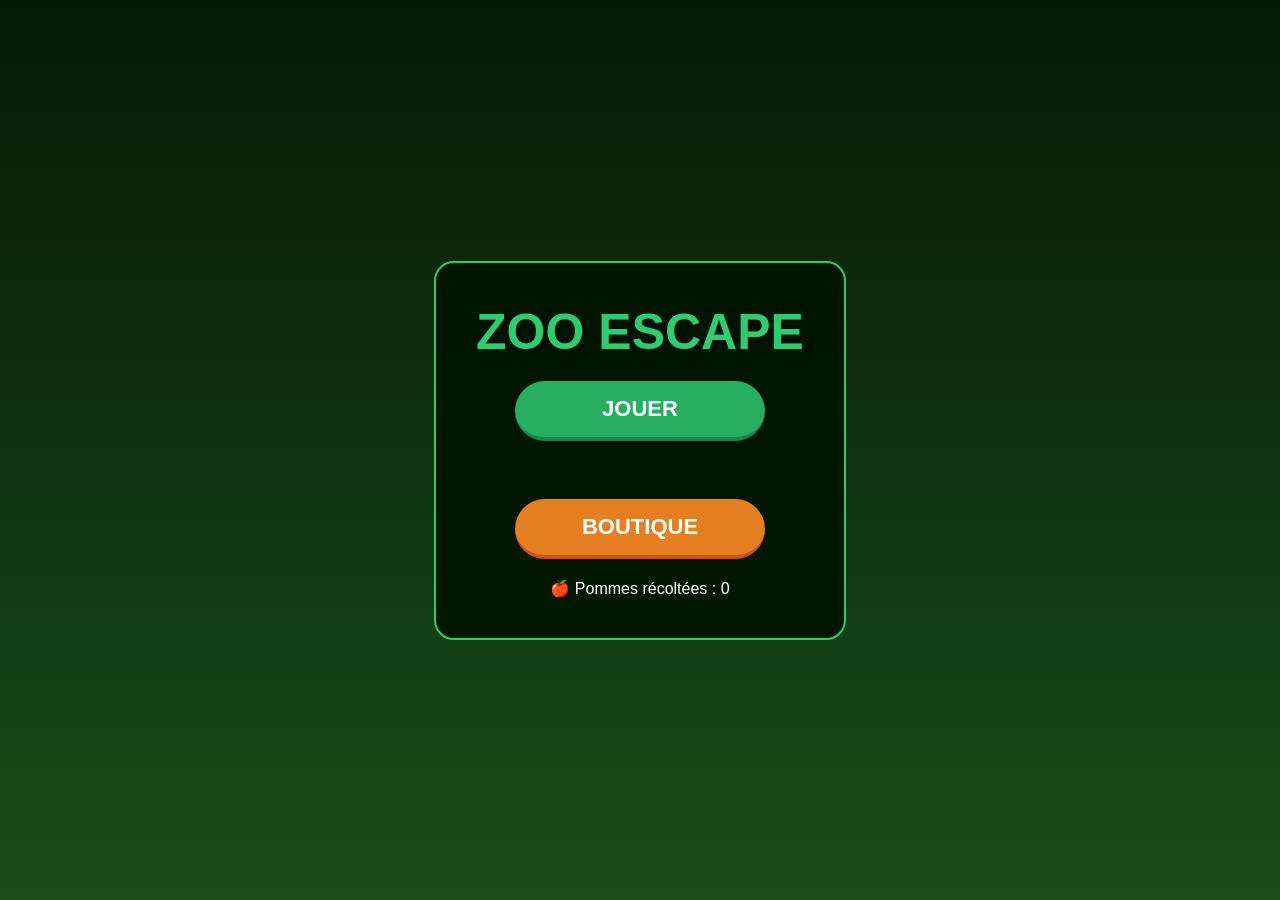
<file: index.html>
<!DOCTYPE html>
<html lang="fr">
<head>
    <meta charset="UTF-8">
    <title>Zoo Escape - Accueil</title>
    <link rel="stylesheet" href="styles.css">
</head>
<body>
    <div class="menu-box">
        <h1>ZOO ESCAPE</h1>
        <a href="jeu.html" class="btn play">JOUER</a><br>
        <a href="boutique.html" class="btn shop">BOUTIQUE</a>
        <div class="stats">🍎 Pommes récoltées : <span id="val-coins">0</span></div>
    </div>

    <script src="js/config.js"></script>
    <script>
        // On affiche les vraies pièces dès l'allumage
        document.getElementById('val-coins').innerText = totalCoins;
    </script>
</body>
</html>
</file>
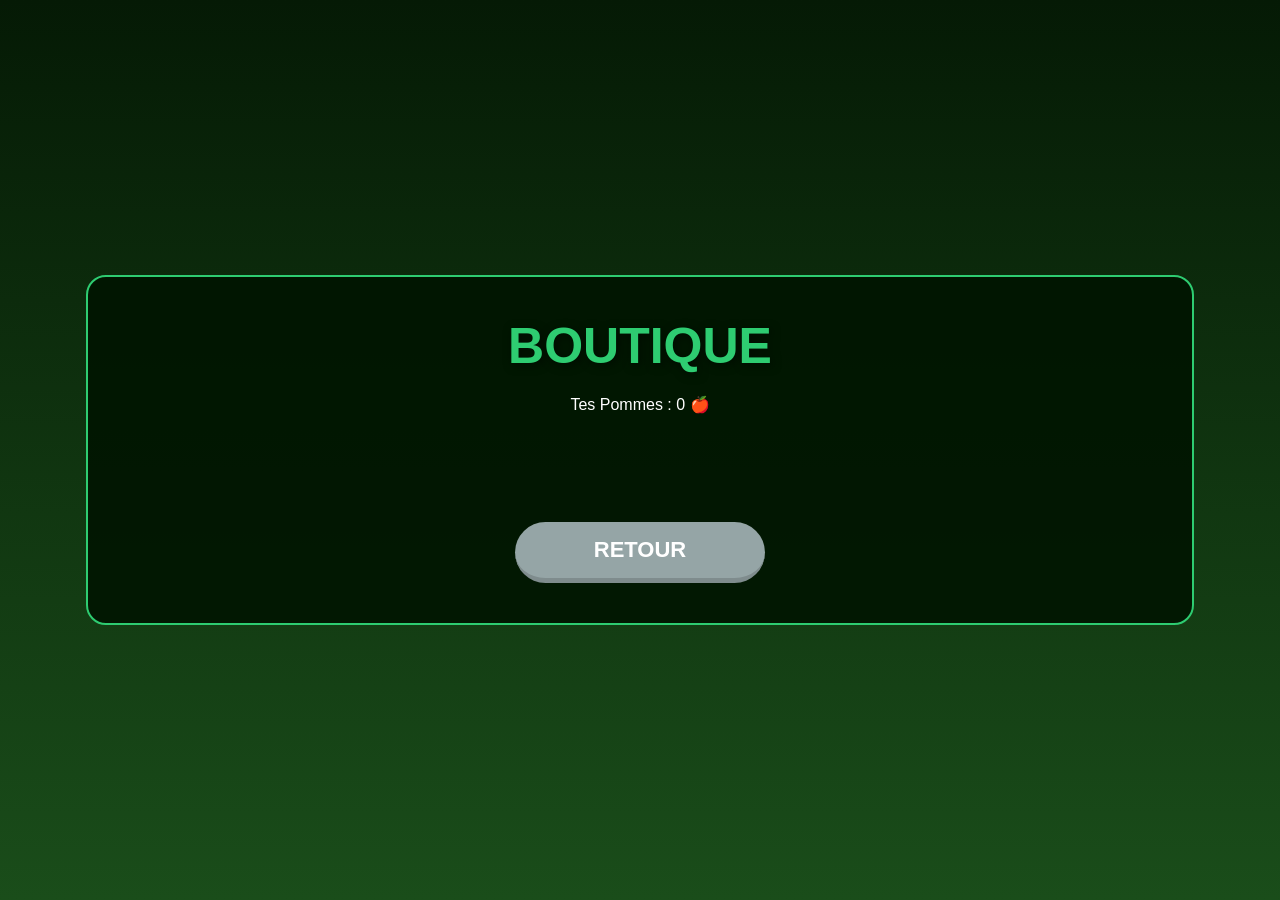
<file: boutique.html>
<!DOCTYPE html>
<html lang="fr">
<head>
    <meta charset="UTF-8">
    <title>Zoo Escape - Boutique</title>
    <link rel="stylesheet" href="styles.css">
    <style>
        .shop-container { display: flex; gap: 20px; justify-content: center; margin-top: 30px; }
        .char-card { 
            background: rgba(255,255,255,0.1); 
            padding: 20px; 
            border-radius: 15px; 
            width: 180px;
            border: 2px solid transparent;
        }
        .char-card.selected { border-color: #00ff00; background: rgba(0,255,0,0.1); }
        .char-img { width: 80px; height: 80px; margin-bottom: 10px; object-fit: contain; }
        .price { color: #ffcc00; font-weight: bold; margin: 10px 0; }
        .buy-btn { 
            background: #3498db; color: white; border: none; padding: 8px 15px; 
            border-radius: 5px; cursor: pointer; width: 100%; font-weight: bold;
        }
        .buy-btn.owned { background: #2ecc71; }
        .buy-btn:disabled { background: #555; cursor: not-allowed; }
    </style>
</head>
<body>

    <div class="menu-box" style="width: 80%;">
        <h1>BOUTIQUE</h1>
        <div class="stats">Tes Pommes : <span id="coin-display">0</span> 🍎</div>

        <div class="shop-container" id="shop-items">
            </div>

        <br>
        <a href="index.html" class="btn shop" style="background: #95a5a6; border-bottom: 5px solid #7f8c8d;">RETOUR</a>
    </div>

    <script src="js/config.js"></script>
    <script>
        const shopDiv = document.getElementById('shop-items');
        const coinDisp = document.getElementById('coin-display');

        function renderShop() {
            coinDisp.innerText = totalCoins;
            shopDiv.innerHTML = '';

            const characters = [
                { id: 'Lion', name: 'Lion', price: 0, img: 'https://labs.phaser.io/assets/sprites/phaser-dude.png' },
                { id: 'Singe', name: 'Singe', price: 50, img: 'https://labs.phaser.io/assets/sprites/orange-cat1.png' },
                { id: 'Elephant', name: 'Elephant', price: 150, img: 'https://labs.phaser.io/assets/sprites/bsquadron1.png' }
            ];

            characters.forEach(char => {
                const isOwned = ownedCharacters.includes(char.id);
                const isSelected = selectedCharacter === char.id;
                
                const card = document.createElement('div');
                card.className = `char-card ${isSelected ? 'selected' : ''}`;
                
                card.innerHTML = `
                    <img src="${char.img}" class="char-img">
                    <div style="font-weight:bold">${char.name}</div>
                    <div class="price">${isOwned ? 'Possédé' : char.price + ' 🍎'}</div>
                    <button class="buy-btn ${isOwned ? 'owned' : ''}" 
                        ${!isOwned && totalCoins < char.price ? 'disabled' : ''}
                        onclick="handleAction('${char.id}', ${char.price}, ${isOwned})">
                        ${isOwned ? (isSelected ? 'ÉQUIPÉ' : 'CHOISIR') : 'ACHETER'}
                    </button>
                `;
                shopDiv.appendChild(card);
            });
        }

        function handleAction(id, price, isOwned) {
            if (isOwned) {
                selectedCharacter = id;
                localStorage.setItem('selectedChar', id);
            } else {
                if (totalCoins >= price) {
                    totalCoins -= price;
                    ownedCharacters.push(id);
                    localStorage.setItem('zooCoins', totalCoins);
                    localStorage.setItem('ownedChars', JSON.stringify(ownedCharacters));
                }
            }
            renderShop();
        }

        renderShop();
    </script>
</body>
</html>
</file>
<file: styles.css>
/* --- FORCE LE LISSAGE (ANTI-PIXEL) --- */
canvas {
    image-rendering: auto !important;
    image-rendering: -webkit-optimize-contrast !important;
    /* On force un filtre de netteté pour réduire l'effet pixelisé */
    filter: contrast(1.1) brightness(1.05);
}

/* --- STYLE GENERAL --- */
body {
    margin: 0;
    /* On crée un dégradé JUNGLE qui va se voir derrière et sur les bords */
    background: linear-gradient(to bottom, #051a05, #1a4d1a);
    color: white;
    font-family: 'Segoe UI', sans-serif;
    display: flex;
    align-items: center;
    justify-content: center;
    height: 100vh;
    overflow: hidden;
}

/* --- ASTUCE POUR CACHER LES ETOILES --- */
/* Si ton jeu a un fond noir/étoiles, on peut lui donner une teinte verte en CSS */
canvas {
    background-color: #0a2e0a !important;
    box-shadow: 0 0 50px rgba(0,0,0,0.5);
    border: 5px solid #2ecc71;
    border-radius: 10px;
}

/* --- LE MENU PRINCIPAL --- */
.menu-box {
    background: rgba(0, 20, 0, 0.9);
    padding: 40px;
    border-radius: 20px;
    border: 2px solid #2ecc71;
    display: flex;
    flex-direction: column;
    align-items: center;
    gap: 20px;
}

h1 { 
    font-size: 50px; 
    color: #2ecc71; 
    margin: 0; 
    text-transform: uppercase;
    text-shadow: 2px 2px 10px rgba(0,0,0,0.5);
}

/* --- LES BOUTONS --- */
.btn {
    display: block;
    text-decoration: none;
    color: white;
    font-size: 22px;
    font-weight: bold;
    padding: 15px 0;
    width: 250px;
    text-align: center;
    border-radius: 50px;
    cursor: pointer;
    border: none;
    transition: transform 0.2s, background 0.2s;
    text-transform: uppercase;
}

.play { background: #27ae60; border-bottom: 4px solid #1e8449; }
.shop { background: #e67e22; border-bottom: 4px solid #d35400; }

.btn:hover { 
    transform: scale(1.05); 
    filter: brightness(1.2);
}

/* --- LA FENETRE DE DEFAITE (GAME OVER) --- */
#game-over-box {
    display: none;
    position: absolute;
    top: 50%;
    left: 50%;
    transform: translate(-50%, -50%);
    background: rgba(0, 10, 0, 0.95);
    backdrop-filter: blur(10px); /* Floute le jeu pixelisé derrière */
    padding: 30px;
    border-radius: 25px;
    border: 3px solid #2ecc71;
    box-shadow: 0 0 40px rgba(46, 204, 113, 0.3);
    text-align: center;
    z-index: 1000;
    min-width: 320px;
}

#game-over-box h1 { color: #2ecc71; font-size: 40px; margin-bottom: 10px; }
#final-score { font-size: 22px; margin-bottom: 25px; line-height: 1.5; color: #fff; }
</file>
